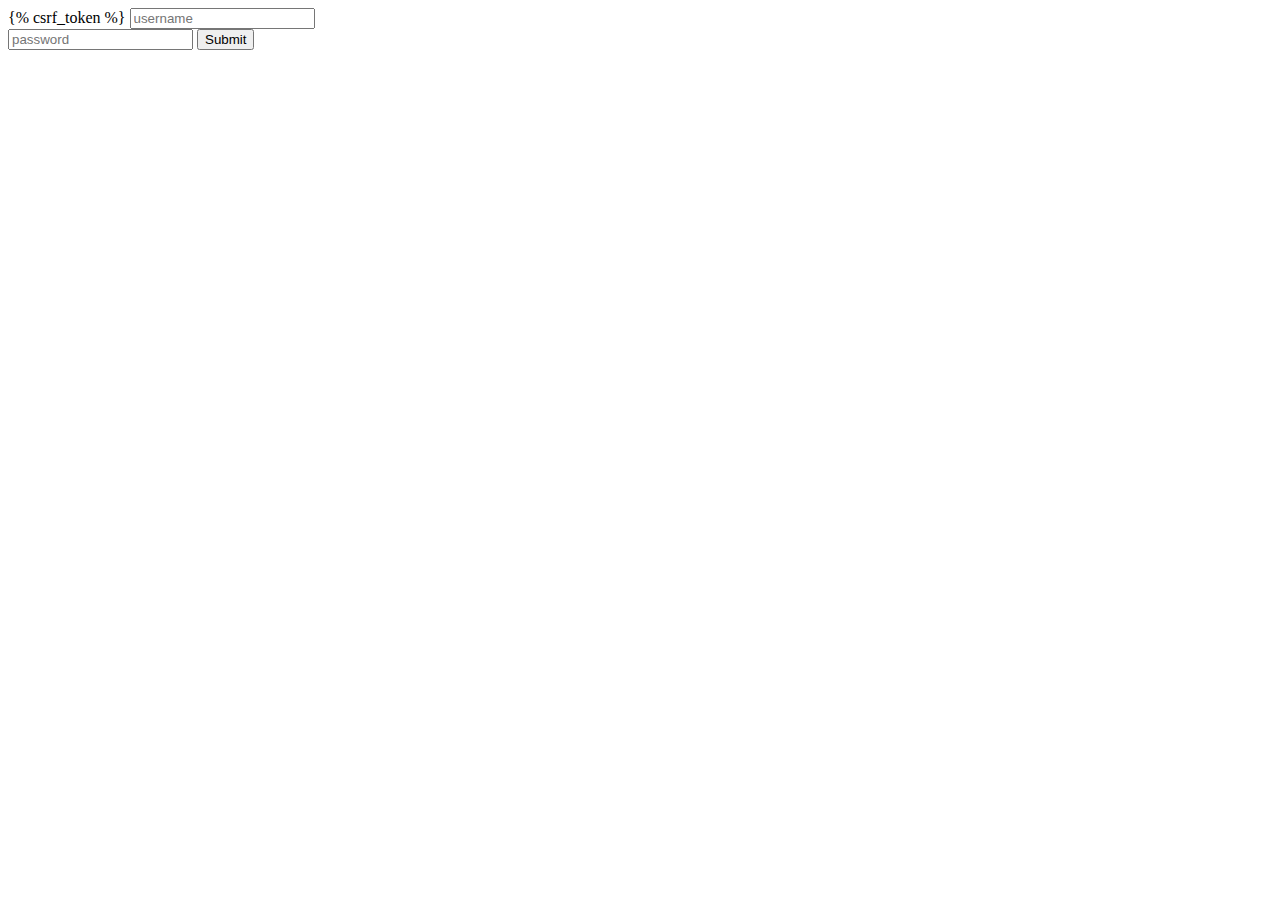
<file: tourismproject/Template/login.html>
<!DOCTYPE html>
<html lang="en">
<head>
    <meta charset="UTF-8">
    <title>Login</title>
</head>
<body>
<form action="login" method="post">
    {% csrf_token %}
    <input type="text" name="username" placeholder="username"><br>
    <input type="password" name="password" placeholder="password">
    <input type="submit">

</form>

</body>
</html>
</file>
